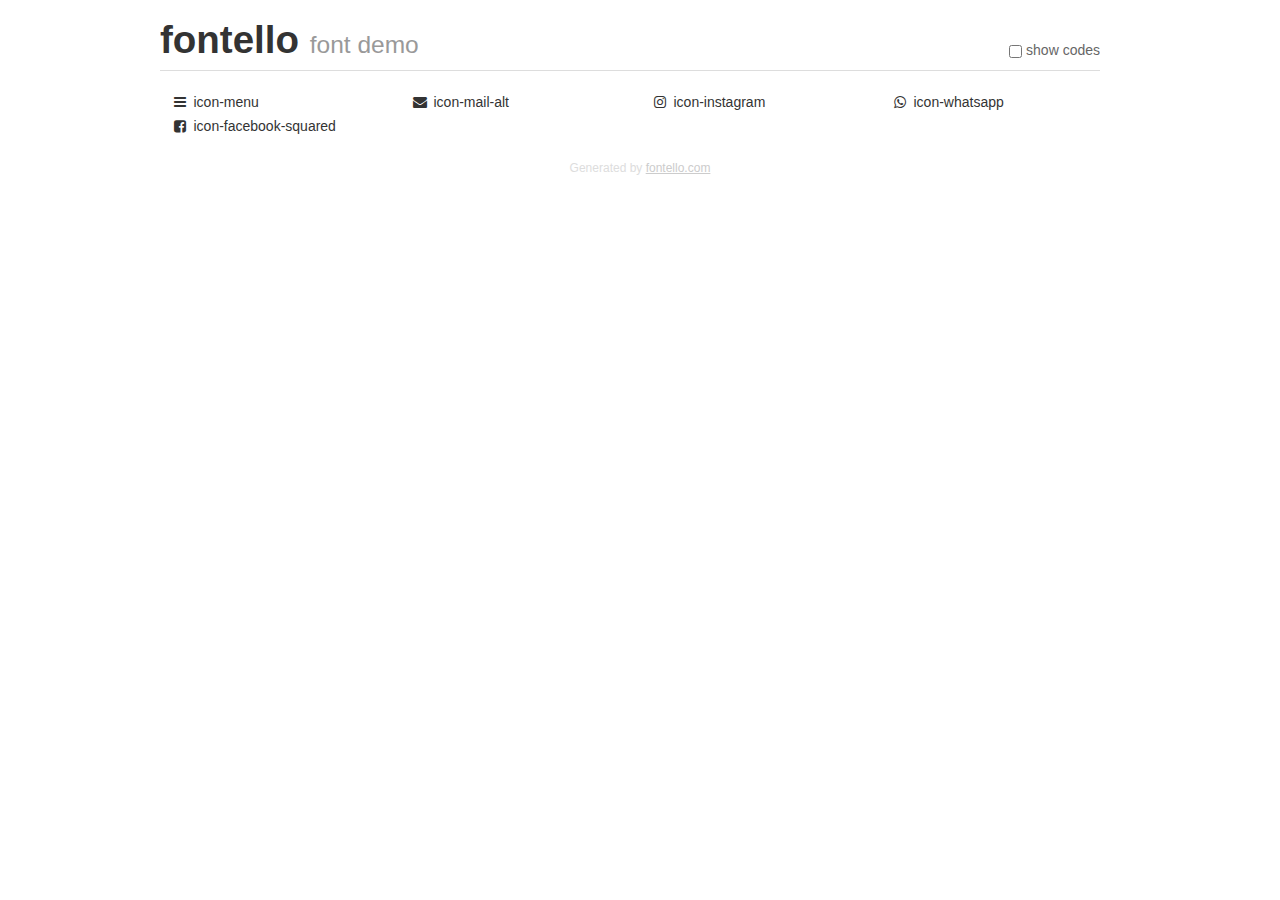
<file: img/ico/fontello-c60216dd/demo.html>
<!DOCTYPE html>
<html>
  <head><!--[if lt IE 9]><script language="javascript" type="text/javascript" src="//html5shim.googlecode.com/svn/trunk/html5.js"></script><![endif]-->
    <meta charset="UTF-8"><style>/*
 * Bootstrap v2.2.1
 *
 * Copyright 2012 Twitter, Inc
 * Licensed under the Apache License v2.0
 * http://www.apache.org/licenses/LICENSE-2.0
 *
 * Designed and built with all the love in the world @twitter by @mdo and @fat.
 */
.clearfix {
  *zoom: 1;
}
.clearfix:before,
.clearfix:after {
  display: table;
  content: "";
  line-height: 0;
}
.clearfix:after {
  clear: both;
}
html {
  font-size: 100%;
  -webkit-text-size-adjust: 100%;
  -ms-text-size-adjust: 100%;
}
a:focus {
  outline: thin dotted #333;
  outline: 5px auto -webkit-focus-ring-color;
  outline-offset: -2px;
}
a:hover,
a:active {
  outline: 0;
}
button,
input,
select,
textarea {
  margin: 0;
  font-size: 100%;
  vertical-align: middle;
}
button,
input {
  *overflow: visible;
  line-height: normal;
}
button::-moz-focus-inner,
input::-moz-focus-inner {
  padding: 0;
  border: 0;
}
body {
  margin: 0;
  font-family: "Helvetica Neue", Helvetica, Arial, sans-serif;
  font-size: 14px;
  line-height: 20px;
  color: #333;
  background-color: #fff;
}
a {
  color: #08c;
  text-decoration: none;
}
a:hover {
  color: #005580;
  text-decoration: underline;
}
.row {
  margin-left: -20px;
  *zoom: 1;
}
.row:before,
.row:after {
  display: table;
  content: "";
  line-height: 0;
}
.row:after {
  clear: both;
}
[class*="span"] {
  float: left;
  min-height: 1px;
  margin-left: 20px;
}
.container,
.navbar-static-top .container,
.navbar-fixed-top .container,
.navbar-fixed-bottom .container {
  width: 940px;
}
.span12 {
  width: 940px;
}
.span11 {
  width: 860px;
}
.span10 {
  width: 780px;
}
.span9 {
  width: 700px;
}
.span8 {
  width: 620px;
}
.span7 {
  width: 540px;
}
.span6 {
  width: 460px;
}
.span5 {
  width: 380px;
}
.span4 {
  width: 300px;
}
.span3 {
  width: 220px;
}
.span2 {
  width: 140px;
}
.span1 {
  width: 60px;
}
[class*="span"].pull-right,
.row-fluid [class*="span"].pull-right {
  float: right;
}
.container {
  margin-right: auto;
  margin-left: auto;
  *zoom: 1;
}
.container:before,
.container:after {
  display: table;
  content: "";
  line-height: 0;
}
.container:after {
  clear: both;
}
p {
  margin: 0 0 10px;
}
.lead {
  margin-bottom: 20px;
  font-size: 21px;
  font-weight: 200;
  line-height: 30px;
}
small {
  font-size: 85%;
}
h1 {
  margin: 10px 0;
  font-family: inherit;
  font-weight: bold;
  line-height: 20px;
  color: inherit;
  text-rendering: optimizelegibility;
}
h1 small {
  font-weight: normal;
  line-height: 1;
  color: #999;
}
h1 {
  line-height: 40px;
}
h1 {
  font-size: 38.5px;
}
h1 small {
  font-size: 24.5px;
}
body {
  margin-top: 90px;
}
.header {
  position: fixed;
  top: 0;
  left: 50%;
  margin-left: -480px;
  background-color: #fff;
  border-bottom: 1px solid #ddd;
  padding-top: 10px;
  z-index: 10;
}
.footer {
  color: #ddd;
  font-size: 12px;
  text-align: center;
  margin-top: 20px;
}
.footer a {
  color: #ccc;
  text-decoration: underline;
}
.the-icons {
  font-size: 14px;
  line-height: 24px;
}
.switch {
  position: absolute;
  right: 0;
  bottom: 10px;
  color: #666;
}
.switch input {
  margin-right: 0.3em;
}
.codesOn .i-name {
  display: none;
}
.codesOn .i-code {
  display: inline;
}
.i-code {
  display: none;
}
@font-face {
      font-family: 'fontello';
      src: url('./font/fontello.eot?60721358');
      src: url('./font/fontello.eot?60721358#iefix') format('embedded-opentype'),
           url('./font/fontello.woff?60721358') format('woff'),
           url('./font/fontello.ttf?60721358') format('truetype'),
           url('./font/fontello.svg?60721358#fontello') format('svg');
      font-weight: normal;
      font-style: normal;
    }
     
     
    .demo-icon
    {
      font-family: "fontello";
      font-style: normal;
      font-weight: normal;
      speak: never;
     
      display: inline-block;
      text-decoration: inherit;
      width: 1em;
      margin-right: .2em;
      text-align: center;
      /* opacity: .8; */
     
      /* For safety - reset parent styles, that can break glyph codes*/
      font-variant: normal;
      text-transform: none;
     
      /* fix buttons height, for twitter bootstrap */
      line-height: 1em;
     
      /* Animation center compensation - margins should be symmetric */
      /* remove if not needed */
      margin-left: .2em;
     
      /* You can be more comfortable with increased icons size */
      /* font-size: 120%; */
     
      /* Font smoothing. That was taken from TWBS */
      -webkit-font-smoothing: antialiased;
      -moz-osx-font-smoothing: grayscale;
     
      /* Uncomment for 3D effect */
      /* text-shadow: 1px 1px 1px rgba(127, 127, 127, 0.3); */
    }
     </style>
    <link rel="stylesheet" href="css/animation.css"><!--[if IE 7]><link rel="stylesheet" href="css/" + font.fontname + "-ie7.css"><![endif]-->
    <script>
      function toggleCodes(on) {
        var obj = document.getElementById('icons');
      
        if (on) {
          obj.className += ' codesOn';
        } else {
          obj.className = obj.className.replace(' codesOn', '');
        }
      }
      
    </script>
  </head>
  <body>
    <div class="container header">
      <h1>fontello <small>font demo</small></h1>
      <label class="switch">
        <input type="checkbox" onclick="toggleCodes(this.checked)">show codes
      </label>
    </div>
    <div class="container" id="icons">
      <div class="row">
        <div class="the-icons span3" title="Code: 0xf0c9"><i class="demo-icon icon-menu">&#xf0c9;</i> <span class="i-name">icon-menu</span><span class="i-code">0xf0c9</span></div>
        <div class="the-icons span3" title="Code: 0xf0e0"><i class="demo-icon icon-mail-alt">&#xf0e0;</i> <span class="i-name">icon-mail-alt</span><span class="i-code">0xf0e0</span></div>
        <div class="the-icons span3" title="Code: 0xf16d"><i class="demo-icon icon-instagram">&#xf16d;</i> <span class="i-name">icon-instagram</span><span class="i-code">0xf16d</span></div>
        <div class="the-icons span3" title="Code: 0xf232"><i class="demo-icon icon-whatsapp">&#xf232;</i> <span class="i-name">icon-whatsapp</span><span class="i-code">0xf232</span></div>
      </div>
      <div class="row">
        <div class="the-icons span3" title="Code: 0xf308"><i class="demo-icon icon-facebook-squared">&#xf308;</i> <span class="i-name">icon-facebook-squared</span><span class="i-code">0xf308</span></div>
      </div>
    </div>
    <div class="container footer">Generated by <a href="https://fontello.com">fontello.com</a></div>
  </body>
</html>
</file>
<file: img/ico/fontello-c60216dd/css/animation.css>
/*
   Animation example, for spinners
*/
.animate-spin {
  -moz-animation: spin 2s infinite linear;
  -o-animation: spin 2s infinite linear;
  -webkit-animation: spin 2s infinite linear;
  animation: spin 2s infinite linear;
  display: inline-block;
}
@-moz-keyframes spin {
  0% {
    -moz-transform: rotate(0deg);
    -o-transform: rotate(0deg);
    -webkit-transform: rotate(0deg);
    transform: rotate(0deg);
  }

  100% {
    -moz-transform: rotate(359deg);
    -o-transform: rotate(359deg);
    -webkit-transform: rotate(359deg);
    transform: rotate(359deg);
  }
}
@-webkit-keyframes spin {
  0% {
    -moz-transform: rotate(0deg);
    -o-transform: rotate(0deg);
    -webkit-transform: rotate(0deg);
    transform: rotate(0deg);
  }

  100% {
    -moz-transform: rotate(359deg);
    -o-transform: rotate(359deg);
    -webkit-transform: rotate(359deg);
    transform: rotate(359deg);
  }
}
@-o-keyframes spin {
  0% {
    -moz-transform: rotate(0deg);
    -o-transform: rotate(0deg);
    -webkit-transform: rotate(0deg);
    transform: rotate(0deg);
  }

  100% {
    -moz-transform: rotate(359deg);
    -o-transform: rotate(359deg);
    -webkit-transform: rotate(359deg);
    transform: rotate(359deg);
  }
}
@-ms-keyframes spin {
  0% {
    -moz-transform: rotate(0deg);
    -o-transform: rotate(0deg);
    -webkit-transform: rotate(0deg);
    transform: rotate(0deg);
  }

  100% {
    -moz-transform: rotate(359deg);
    -o-transform: rotate(359deg);
    -webkit-transform: rotate(359deg);
    transform: rotate(359deg);
  }
}
@keyframes spin {
  0% {
    -moz-transform: rotate(0deg);
    -o-transform: rotate(0deg);
    -webkit-transform: rotate(0deg);
    transform: rotate(0deg);
  }

  100% {
    -moz-transform: rotate(359deg);
    -o-transform: rotate(359deg);
    -webkit-transform: rotate(359deg);
    transform: rotate(359deg);
  }
}
</file>
